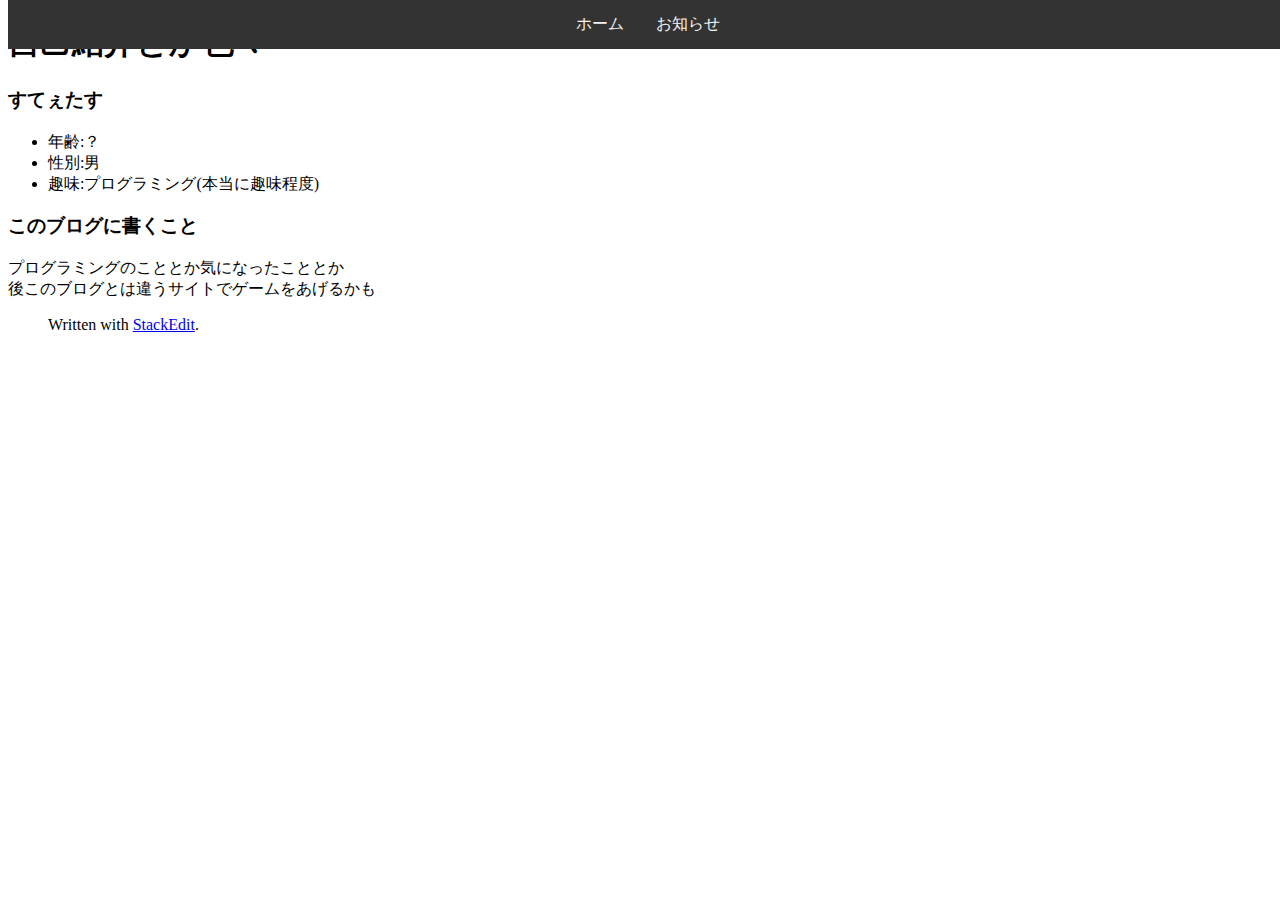
<file: blog1.html>
<!DOCTYPE html>
<html>

<head>
  <!-- Google tag (gtag.js) -->
<script async src="https://www.googletagmanager.com/gtag/js?id=G-M363EWTN3D"></script>
<script>
  window.dataLayer = window.dataLayer || [];
  function gtag(){dataLayer.push(arguments);}
  gtag('js', new Date());

  gtag('config', 'G-M363EWTN3D');
</script>
  <meta charset="utf-8">
  <meta name="viewport" content="width=device-width, initial-scale=1.0">
  <title>blog1.html</title>
  <link rel="stylesheet" href="https://stackedit.io/style.css" />
  <link rel="stylesheet" type="text/css" href="stylesheet.css">
</head>

<body class="stackedit">
  <!--上のバー-->
  <div class="navbar">
  <a href="https://zyagaimooisii.github.io/my-blog/">ホーム</a>
  <a href="https://zyagaimooisii.github.io/my-blog/News.html">お知らせ</a>
</div>
  <!--ここまで-->
  <div class="stackedit__html"><h1 id="自己紹介とか色々">自己紹介とか色々</h1>
<h3 id="すてぇたす">すてぇたす</h3>
<ul>
<li>年齢:？</li>
<li>性別:男</li>
<li>趣味:プログラミング(本当に趣味程度)</li>
</ul>
<h3 id="このブログに書くこと">このブログに書くこと</h3>
<p>プログラミングのこととか気になったこととか<br>
後このブログとは違うサイトでゲームをあげるかも</p>
<blockquote>
<p>Written with <a href="https://stackedit.io/">StackEdit</a>.</p>
</blockquote>
</div>
  
  <!--shinobi1--><script type="text/javascript" src="//xa.shinobi.jp/ufo/191459701"></script><noscript><a href="//xa.shinobi.jp/bin/gg?191459701" target="_blank"><img src="//xa.shinobi.jp/bin/ll?191459701" border="0"></a><br><span style="font-size:9px"><img style="margin:0;vertical-align:text-bottom;" src="//img.shinobi.jp/tadaima/fj.gif" width="19" height="11"> </span></noscript><!--shinobi2-->
<!-- admax -->
<script src="https://adm.shinobi.jp/s/ecae0cc9ca4feec7088ad81a3171a067"></script>
<!-- admax -->
  
</body>

</html>
</file>
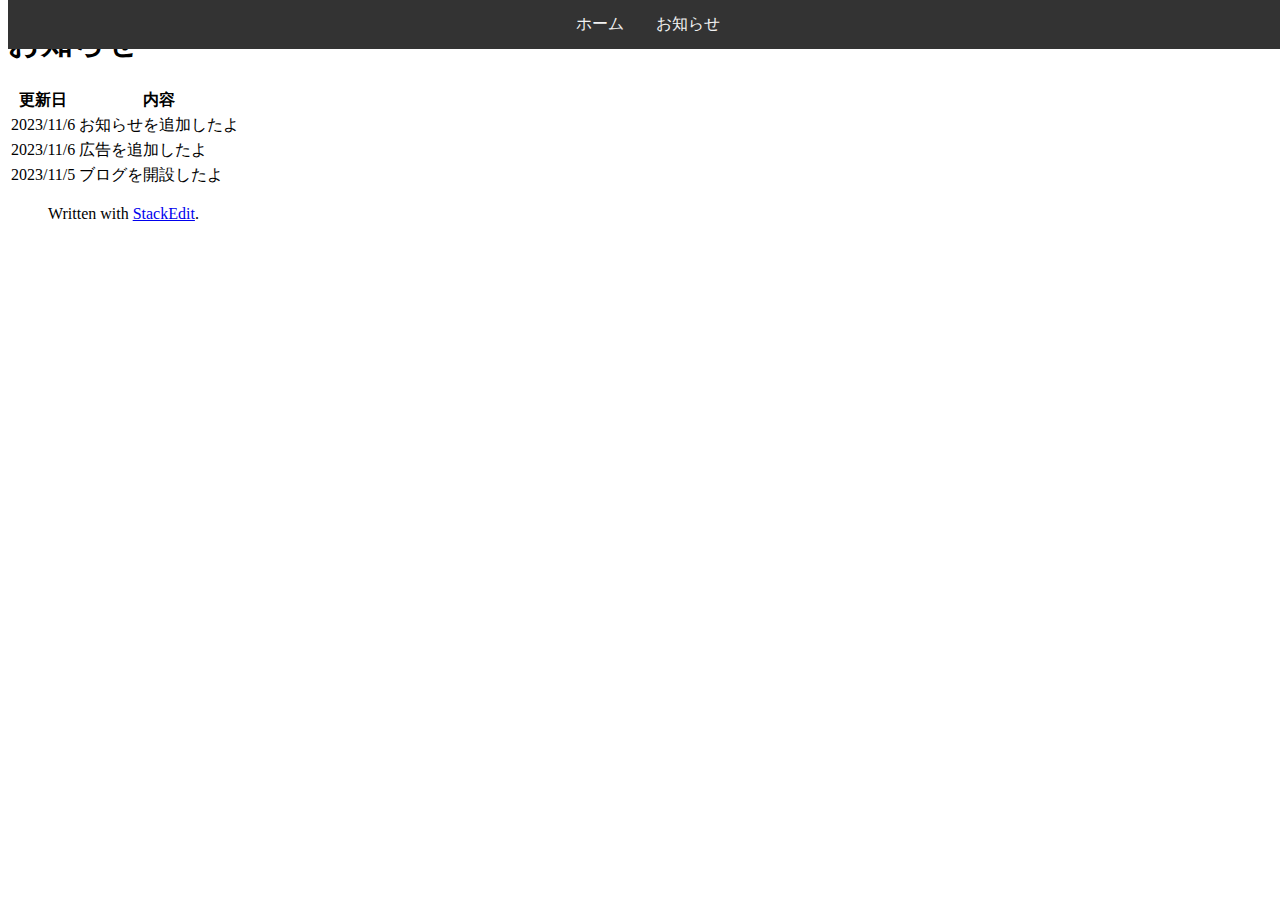
<file: News.html>
<!DOCTYPE html>
<html>

<head>
  <!-- Google tag (gtag.js) -->
<script async src="https://www.googletagmanager.com/gtag/js?id=G-M363EWTN3D"></script>
<script>
  window.dataLayer = window.dataLayer || [];
  function gtag(){dataLayer.push(arguments);}
  gtag('js', new Date());

  gtag('config', 'G-M363EWTN3D');
</script>
  <meta charset="utf-8">
  <meta name="viewport" content="width=device-width, initial-scale=1.0">
  <title>News.html</title>
  <link rel="stylesheet" href="https://stackedit.io/style.css" />
  <link rel="stylesheet" type="text/css" href="stylesheet.css">
</head>

<body class="stackedit">
  <!--上のバー-->
  <div class="navbar">
  <a href="https://zyagaimooisii.github.io/my-blog/">ホーム</a>
  <a href="https://zyagaimooisii.github.io/my-blog/News.html">お知らせ</a>
</div>
  <!--ここまで-->
  <div class="stackedit__html"><h1 id="お知らせ">お知らせ</h1>

<table>
<thead>
<tr>
<th>更新日</th>
<th>内容</th>
</tr>
</thead>
<tbody>
<tr>
<td>2023/11/6</td>
<td>お知らせを追加したよ</td>
</tr>
<tr>
<td>2023/11/6</td>
<td>広告を追加したよ</td>
</tr>
<tr>
<td>2023/11/5</td>
<td>ブログを開設したよ</td>
</tr>
</tbody>
</table><blockquote>
<p>Written with <a href="https://stackedit.io/">StackEdit</a>.</p>
</blockquote>
</div>
 <!-- admax -->
<script src="https://adm.shinobi.jp/s/dc5ab058a74684379f3c2c08bc586b8f"></script>
<!-- admax -->
  <!--shinobi1--><script type="text/javascript" src="//xa.shinobi.jp/ufo/191459702"></script><noscript><a href="//xa.shinobi.jp/bin/gg?191459702" target="_blank"><img src="//xa.shinobi.jp/bin/ll?191459702" border="0"></a><br><span style="font-size:9px"><img style="margin:0;vertical-align:text-bottom;" src="//img.shinobi.jp/tadaima/fj.gif" width="19" height="11"> </span></noscript><!--shinobi2-->
</body>

</html>
</file>
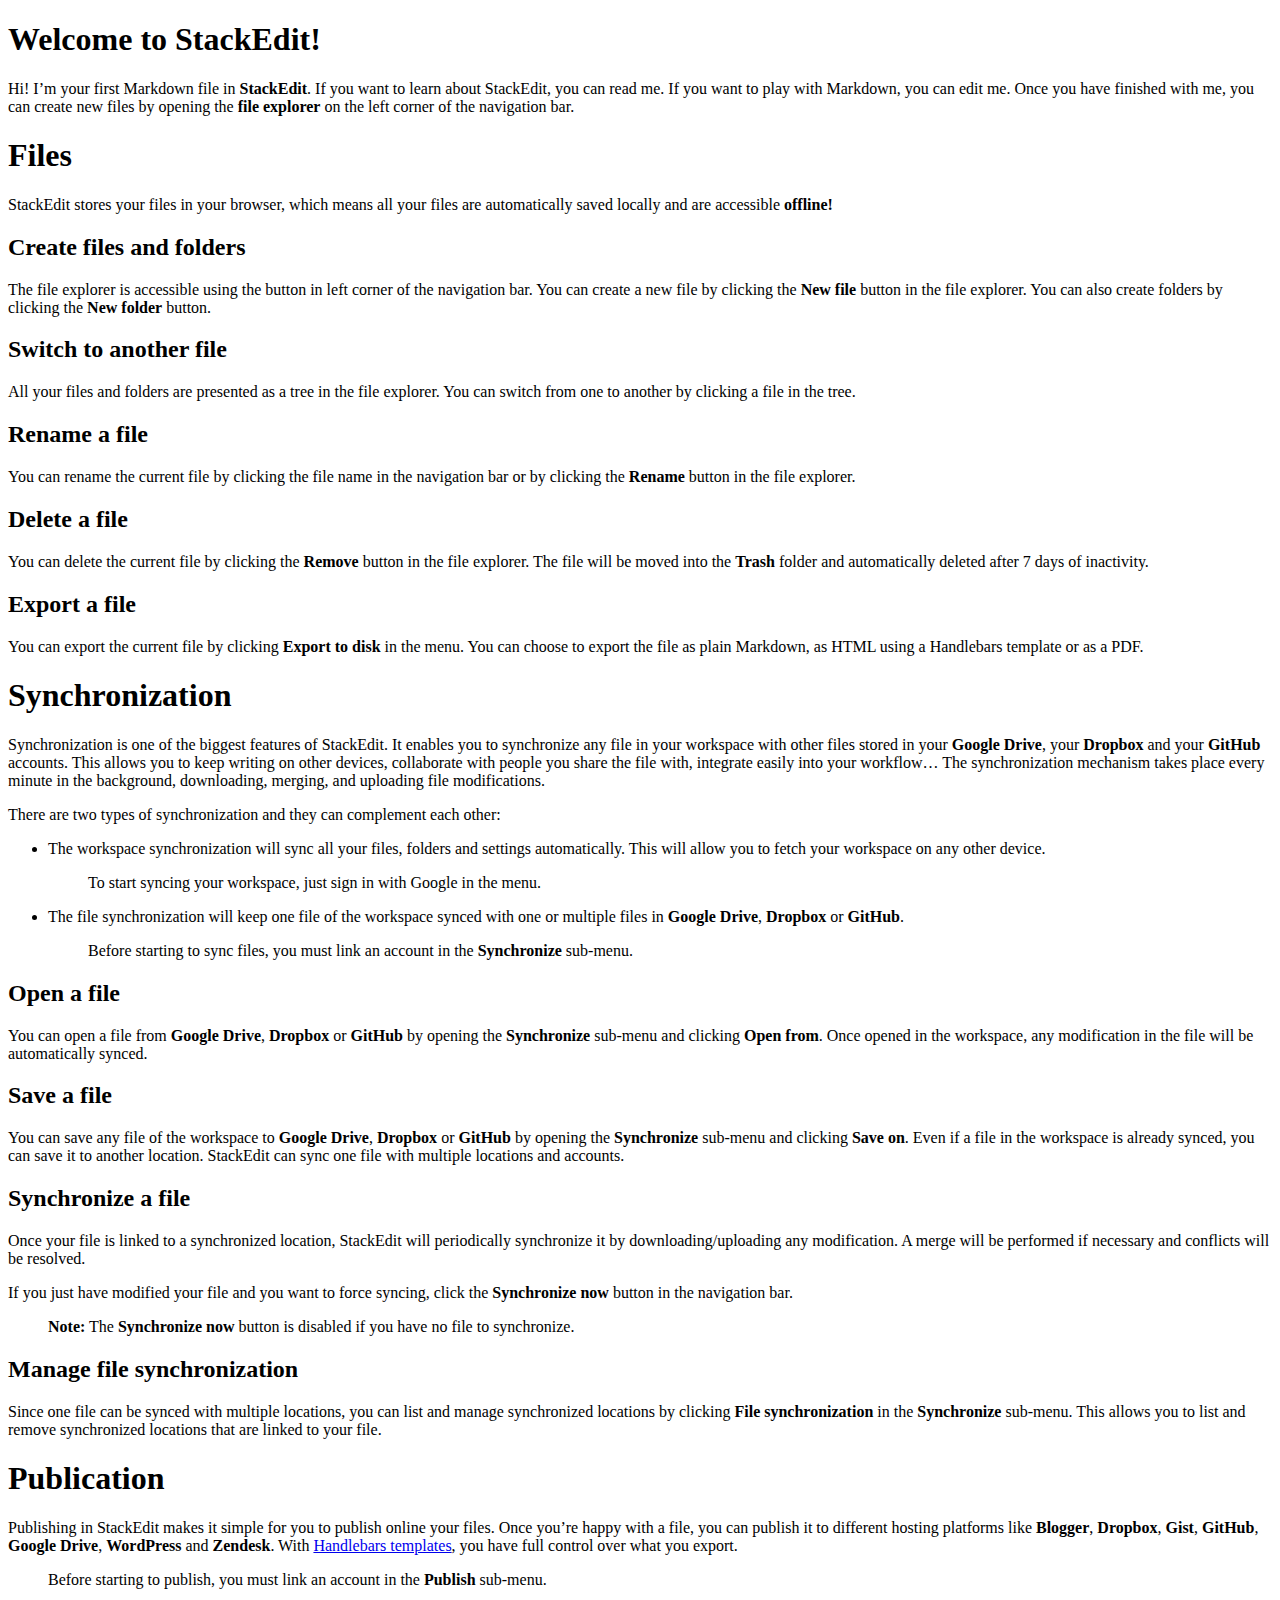
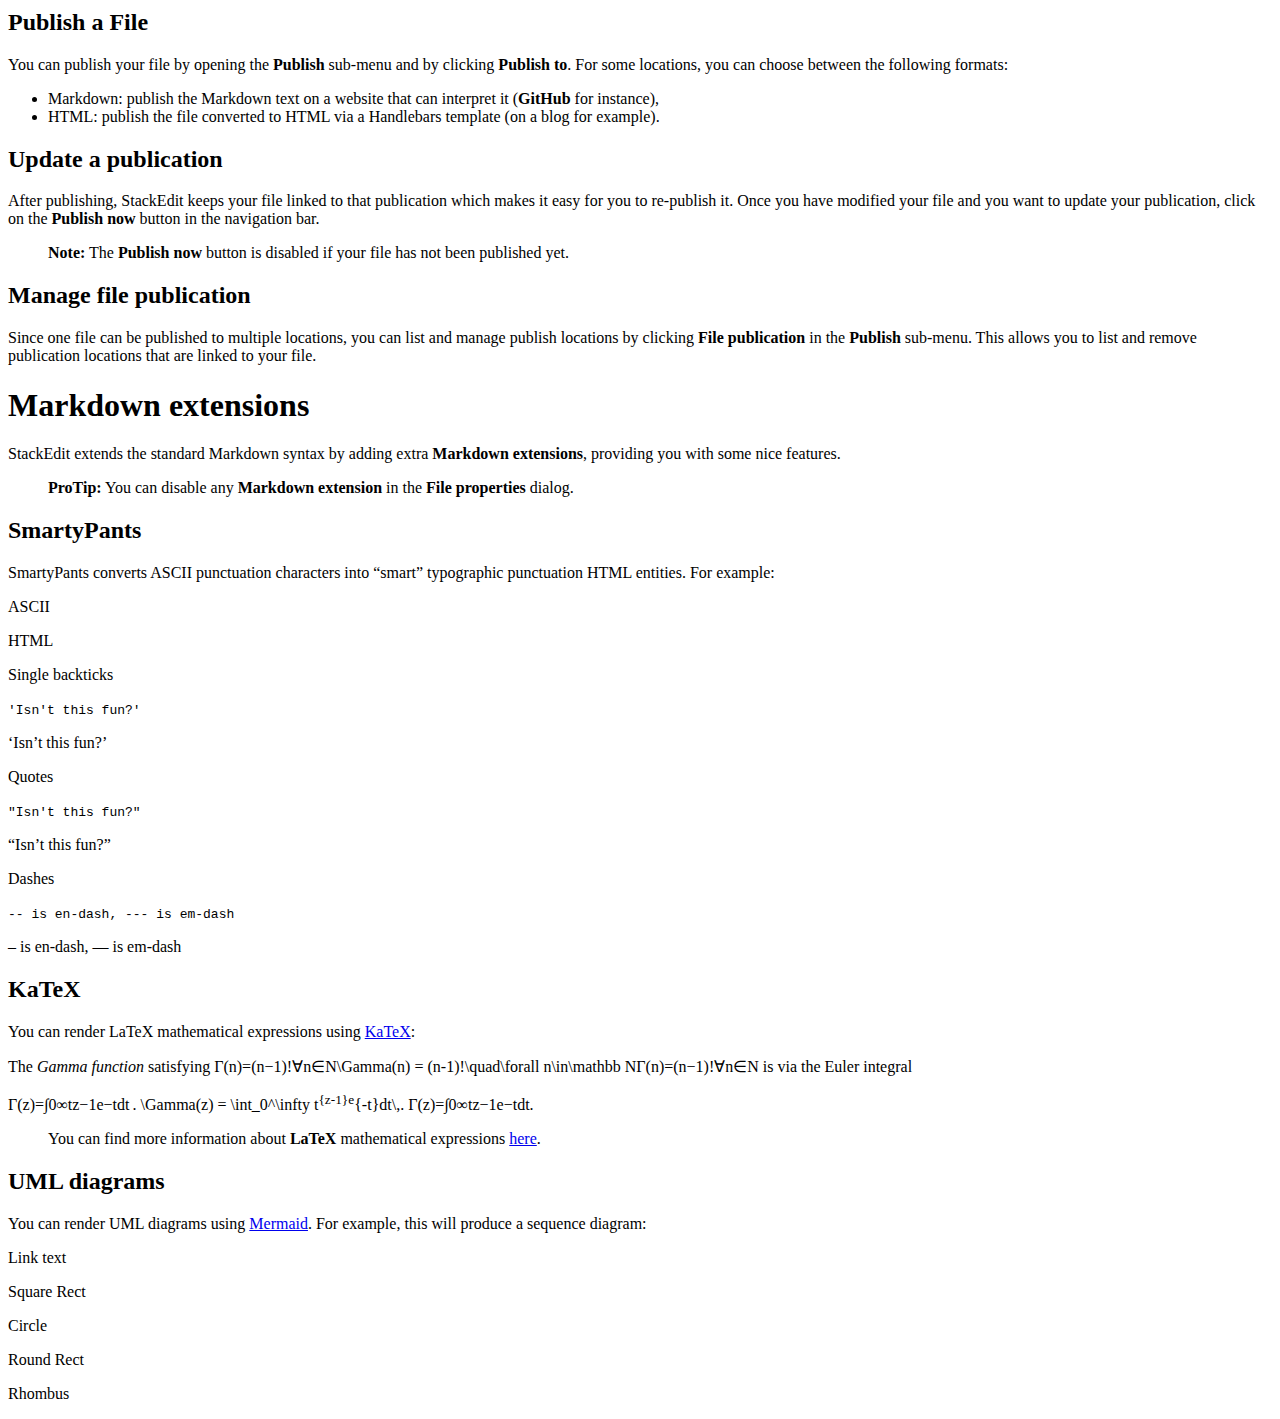
<file: test.html>
<!DOCTYPE html>
<html>

<head>
  <meta charset="utf-8">
  <meta name="viewport" content="width=device-width, initial-scale=1.0">
  <title>Welcome file.html</title>
  <link rel="stylesheet" href="https://stackedit.io/style.css" />
</head>

<body class="stackedit">
  <div class="stackedit__html"><h1 id="welcome-to-stackedit">Welcome to StackEdit!</h1>
<p>Hi! I’m your first Markdown file in <strong>StackEdit</strong>. If you want to learn about StackEdit, you can read me. If you want to play with Markdown, you can edit me. Once you have finished with me, you can create new files by opening the <strong>file explorer</strong> on the left corner of the navigation bar.</p>
<h1 id="files">Files</h1>
<p>StackEdit stores your files in your browser, which means all your files are automatically saved locally and are accessible <strong>offline!</strong></p>
<h2 id="create-files-and-folders">Create files and folders</h2>
<p>The file explorer is accessible using the button in left corner of the navigation bar. You can create a new file by clicking the <strong>New file</strong> button in the file explorer. You can also create folders by clicking the <strong>New folder</strong> button.</p>
<h2 id="switch-to-another-file">Switch to another file</h2>
<p>All your files and folders are presented as a tree in the file explorer. You can switch from one to another by clicking a file in the tree.</p>
<h2 id="rename-a-file">Rename a file</h2>
<p>You can rename the current file by clicking the file name in the navigation bar or by clicking the <strong>Rename</strong> button in the file explorer.</p>
<h2 id="delete-a-file">Delete a file</h2>
<p>You can delete the current file by clicking the <strong>Remove</strong> button in the file explorer. The file will be moved into the <strong>Trash</strong> folder and automatically deleted after 7 days of inactivity.</p>
<h2 id="export-a-file">Export a file</h2>
<p>You can export the current file by clicking <strong>Export to disk</strong> in the menu. You can choose to export the file as plain Markdown, as HTML using a Handlebars template or as a PDF.</p>
<h1 id="synchronization">Synchronization</h1>
<p>Synchronization is one of the biggest features of StackEdit. It enables you to synchronize any file in your workspace with other files stored in your <strong>Google Drive</strong>, your <strong>Dropbox</strong> and your <strong>GitHub</strong> accounts. This allows you to keep writing on other devices, collaborate with people you share the file with, integrate easily into your workflow… The synchronization mechanism takes place every minute in the background, downloading, merging, and uploading file modifications.</p>
<p>There are two types of synchronization and they can complement each other:</p>
<ul>
<li>
<p>The workspace synchronization will sync all your files, folders and settings automatically. This will allow you to fetch your workspace on any other device.</p>
<blockquote>
<p>To start syncing your workspace, just sign in with Google in the menu.</p>
</blockquote>
</li>
<li>
<p>The file synchronization will keep one file of the workspace synced with one or multiple files in <strong>Google Drive</strong>, <strong>Dropbox</strong> or <strong>GitHub</strong>.</p>
<blockquote>
<p>Before starting to sync files, you must link an account in the <strong>Synchronize</strong> sub-menu.</p>
</blockquote>
</li>
</ul>
<h2 id="open-a-file">Open a file</h2>
<p>You can open a file from <strong>Google Drive</strong>, <strong>Dropbox</strong> or <strong>GitHub</strong> by opening the <strong>Synchronize</strong> sub-menu and clicking <strong>Open from</strong>. Once opened in the workspace, any modification in the file will be automatically synced.</p>
<h2 id="save-a-file">Save a file</h2>
<p>You can save any file of the workspace to <strong>Google Drive</strong>, <strong>Dropbox</strong> or <strong>GitHub</strong> by opening the <strong>Synchronize</strong> sub-menu and clicking <strong>Save on</strong>. Even if a file in the workspace is already synced, you can save it to another location. StackEdit can sync one file with multiple locations and accounts.</p>
<h2 id="synchronize-a-file">Synchronize a file</h2>
<p>Once your file is linked to a synchronized location, StackEdit will periodically synchronize it by downloading/uploading any modification. A merge will be performed if necessary and conflicts will be resolved.</p>
<p>If you just have modified your file and you want to force syncing, click the <strong>Synchronize now</strong> button in the navigation bar.</p>
<blockquote>
<p><strong>Note:</strong> The <strong>Synchronize now</strong> button is disabled if you have no file to synchronize.</p>
</blockquote>
<h2 id="manage-file-synchronization">Manage file synchronization</h2>
<p>Since one file can be synced with multiple locations, you can list and manage synchronized locations by clicking <strong>File synchronization</strong> in the <strong>Synchronize</strong> sub-menu. This allows you to list and remove synchronized locations that are linked to your file.</p>
<h1 id="publication">Publication</h1>
<p>Publishing in StackEdit makes it simple for you to publish online your files. Once you’re happy with a file, you can publish it to different hosting platforms like <strong>Blogger</strong>, <strong>Dropbox</strong>, <strong>Gist</strong>, <strong>GitHub</strong>, <strong>Google Drive</strong>, <strong>WordPress</strong> and <strong>Zendesk</strong>. With <a href="http://handlebarsjs.com/">Handlebars templates</a>, you have full control over what you export.</p>
<blockquote>
<p>Before starting to publish, you must link an account in the <strong>Publish</strong> sub-menu.</p>
</blockquote>
<h2 id="publish-a-file">Publish a File</h2>
<p>You can publish your file by opening the <strong>Publish</strong> sub-menu and by clicking <strong>Publish to</strong>. For some locations, you can choose between the following formats:</p>
<ul>
<li>Markdown: publish the Markdown text on a website that can interpret it (<strong>GitHub</strong> for instance),</li>
<li>HTML: publish the file converted to HTML via a Handlebars template (on a blog for example).</li>
</ul>
<h2 id="update-a-publication">Update a publication</h2>
<p>After publishing, StackEdit keeps your file linked to that publication which makes it easy for you to re-publish it. Once you have modified your file and you want to update your publication, click on the <strong>Publish now</strong> button in the navigation bar.</p>
<blockquote>
<p><strong>Note:</strong> The <strong>Publish now</strong> button is disabled if your file has not been published yet.</p>
</blockquote>
<h2 id="manage-file-publication">Manage file publication</h2>
<p>Since one file can be published to multiple locations, you can list and manage publish locations by clicking <strong>File publication</strong> in the <strong>Publish</strong> sub-menu. This allows you to list and remove publication locations that are linked to your file.</p>
<h1 id="markdown-extensions">Markdown extensions</h1>
<p>StackEdit extends the standard Markdown syntax by adding extra <strong>Markdown extensions</strong>, providing you with some nice features.</p>
<blockquote>
<p><strong>ProTip:</strong> You can disable any <strong>Markdown extension</strong> in the <strong>File properties</strong> dialog.</p>
</blockquote>
<h2 id="smartypants">SmartyPants</h2>
<p>SmartyPants converts ASCII punctuation characters into “smart” typographic punctuation HTML entities. For example:</p>
<p>ASCII</p>
<p>HTML</p>
<p>Single backticks</p>
<p><code>'Isn't this fun?'</code></p>
<p>‘Isn’t this fun?’</p>
<p>Quotes</p>
<p><code>"Isn't this fun?"</code></p>
<p>“Isn’t this fun?”</p>
<p>Dashes</p>
<p><code>-- is en-dash, --- is em-dash</code></p>
<p>– is en-dash, — is em-dash</p>
<h2 id="katex">KaTeX</h2>
<p>You can render LaTeX mathematical expressions using <a href="https://khan.github.io/KaTeX/">KaTeX</a>:</p>
<p>The <em>Gamma function</em> satisfying Γ(n)=(n−1)!∀n∈N\Gamma(n) = (n-1)!\quad\forall n\in\mathbb NΓ(n)=(n−1)!∀n∈N is via the Euler integral</p>
<p>Γ(z)=∫0∞tz−1e−tdt . \Gamma(z) = \int_0^\infty t<sup>{z-1}e</sup>{-t}dt\,. Γ(z)=∫0∞​tz−1e−tdt.</p>
<blockquote>
<p>You can find more information about <strong>LaTeX</strong> mathematical expressions <a href="http://meta.math.stackexchange.com/questions/5020/mathjax-basic-tutorial-and-quick-reference">here</a>.</p>
</blockquote>
<h2 id="uml-diagrams">UML diagrams</h2>
<p>You can render UML diagrams using <a href="https://mermaidjs.github.io/">Mermaid</a>. For example, this will produce a sequence diagram:</p>
<p>Link text</p>
<p>Square Rect</p>
<p>Circle</p>
<p>Round Rect</p>
<p>Rhombus</p>
</div>
</body>

</html>
</file>
<file: stylesheet.css>
.navbar {
            overflow: hidden;
            background-color: #333;
            position: fixed;
            top: 0;
            width: 100%;
            display: flex;
            justify-content: center;
        }

        .navbar a {
            float: left;
            display: block;
            color: #f2f2f2;
            text-align: center;
            padding: 14px 16px;
            text-decoration: none;
        }

        .navbar a:hover {
            background-color: #ddd;
            color: black;
        }

.sidebar a:hover {
  color: #f1f1f1;
}

.sidebar .closebtn {
  position: absolute;
  top: 0;
  right: 25px;
  font-size: 36px;
  margin-left: 50px;
}

.openbtn {
  font-size: 20px;
  cursor: pointer;
  background-color: #111;
  color: white;
  padding: 10px 15px;
  border: none;
  position: fixed; /* 追加 */
  top: 20px; /* 追加 */
  left: 20px; /* 追加 */
}

.openbtn:hover {
  background-color: #444;
}

#main {
  transition: margin-left .5s;
  padding: 16px;
}
</file>
